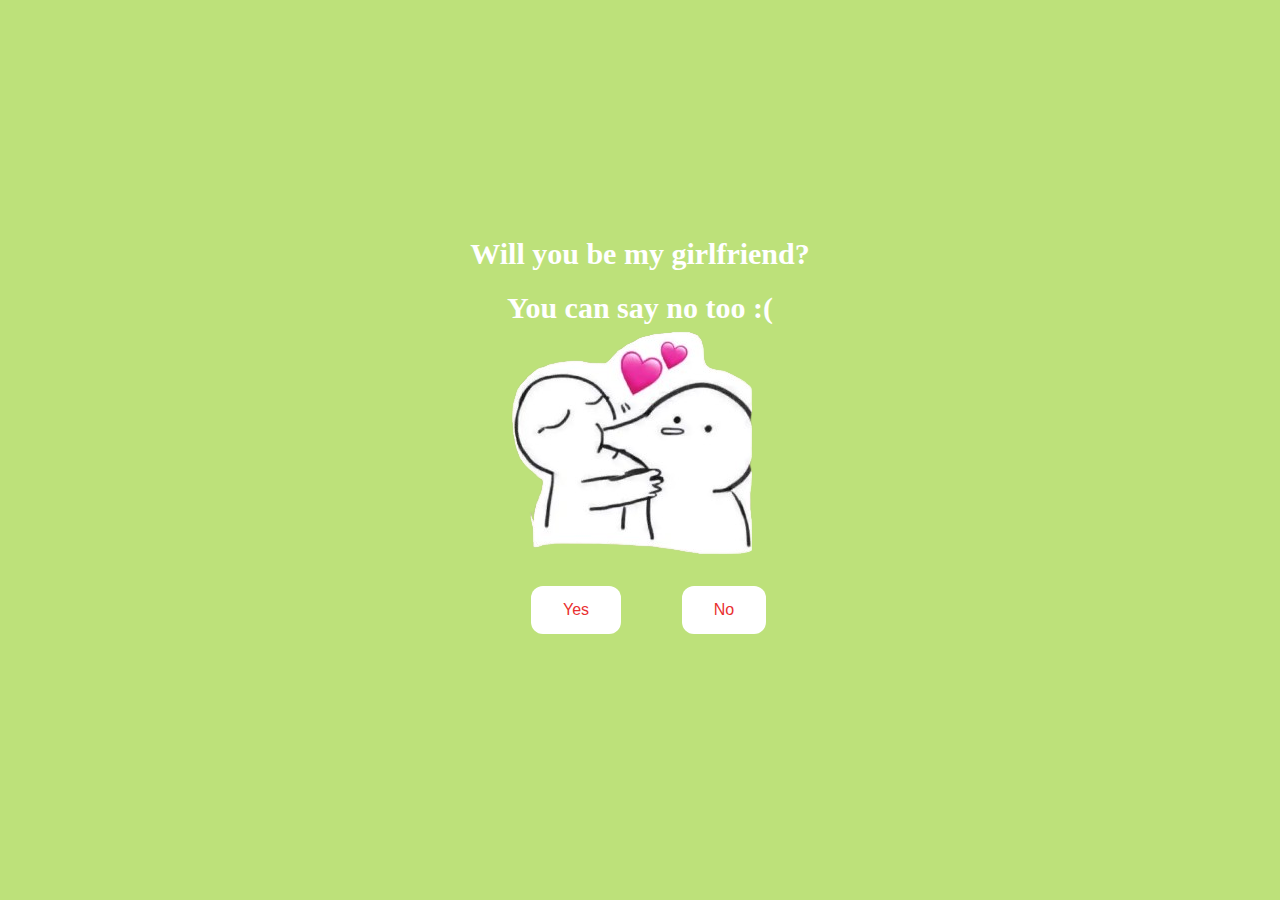
<file: index.html>
<!DOCTYPE html>
<html lang="en">
  <head>
    <link rel="stylesheet" href="./style.css" />
  </head>
  <body>
    <div class="container">
      <div>
        <h1 class="header_text">Will you be my girlfriend?</h1>
        <h1 class="header_text">You can say no too :(</h1>
      </div>
      <div class="gif_container">
        <img src="./image1.png" alt="Cute animated illustration" />
      </div>
      <div class="buttons">
        <button class="btn" id="yesButton" onclick="nextPage()">Yes</button>
        <button
          class="btn"
          id="noButton"
          onmouseover="moveButton()"
          onclick="moveButton()"
        >
          No
        </button>
        <script>
          function nextPage() {
            window.location.href = "yes.html";
          }

          function moveButton() {
            var x =
              Math.random() *
                (window.innerWidth -
                  document.getElementById("noButton").offsetWidth) -
              85;
            var y =
              Math.random() *
                (window.innerHeight -
                  document.getElementById("noButton").offsetHeight) -
              48;
            document.getElementById("noButton").style.left = `${x}px`;
            document.getElementById("noButton").style.top = `${y}px`;
          }
        </script>
      </div>
    </div>
  </body>
</html>
</file>
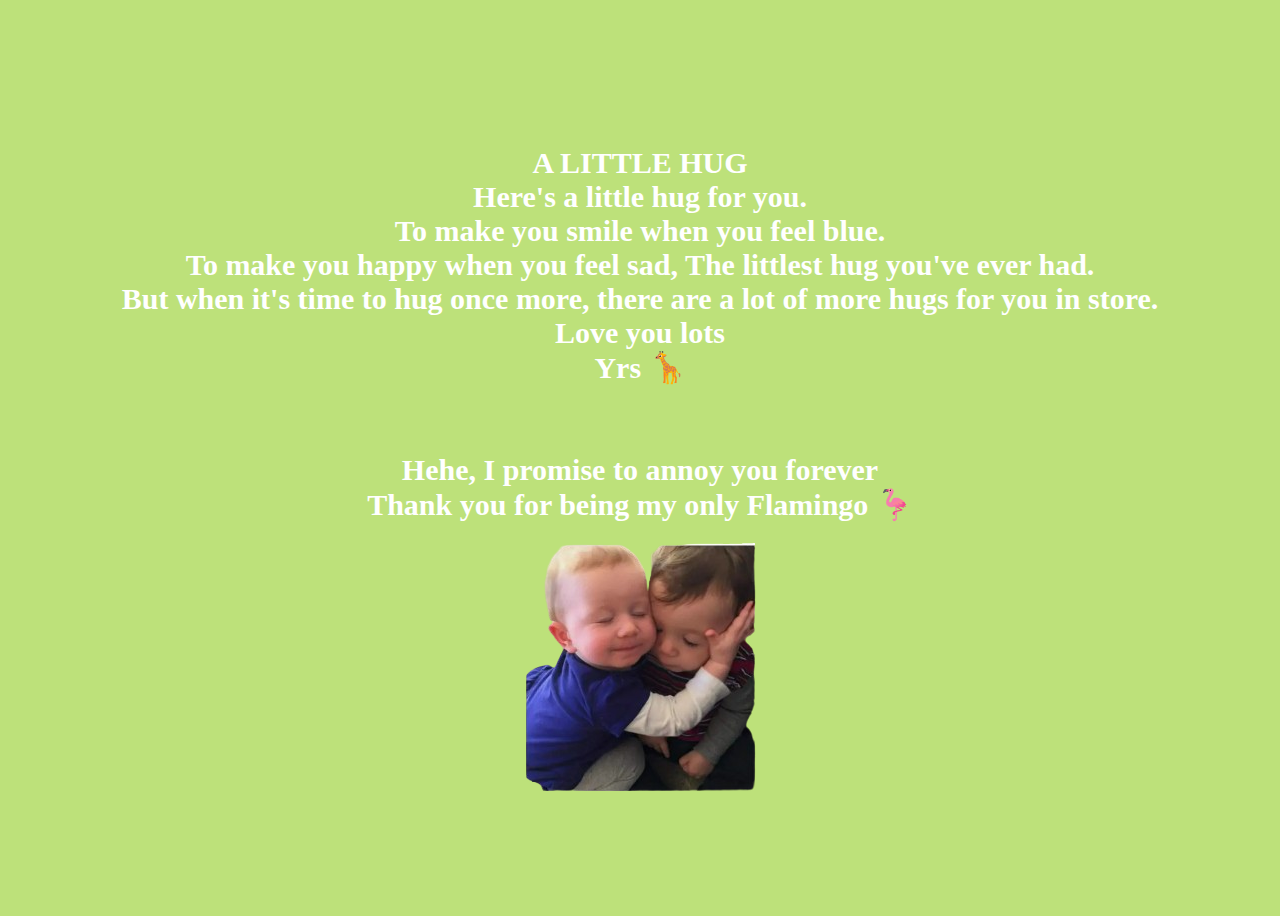
<file: yes.html>
<!DOCTYPE html>
<html lang="en">
  <head>
    <link rel="stylesheet" href="./yes_style.css" />
  </head>
  <body>
    <div class="container">
      <div>
        <h1 class="header_text">
          A LITTLE HUG <br />
          Here's a little hug for you.<br />
          To make you smile when you feel blue.<br />
          To make you happy when you feel sad, The littlest hug you've ever
          had.<br />
          But when it's time to hug once more, there are a lot of more hugs for
          you in store.<br />
          Love you lots<br />
          Yrs 🦒
          <br />
          <br />
          <br />
          Hehe, I promise to annoy you forever<br />
          Thank you for being my only Flamingo 🦩
        </h1>
      </div>
      <div class="gif_container">
        <img src="./image2.png" alt="Cute animated illustration" />
      </div>
    </div>
  </body>
</html>
</file>
<file: style.css>
body {
  display: flex;
  justify-content: center;
  align-items: center;
  height: 90vh;
  background-color: rgb(189, 225, 122);
}

#noButton {
  position: absolute;
  margin-left: 150px;
  transition: 0.5s;
}

#yesButton {
  position: absolute;
  margin-right: 150px;
}

.header_text {
  font-family: "Nunito";
  font-size: 30px;
  font-weight: bold;
  color: rgb(255, 255, 255);
  text-align: center;
  margin-top: 20px;
  margin-bottom: 0;
}

.buttons {
  display: flex;
  flex-direction: row;
  justify-content: center;
  align-items: center;
  margin-top: 40px;
  margin-left: 20px;
}

.btn {
  background-color: #ffffff;
  color: rgb(233, 48, 48);
  padding: 15px 32px;
  text-align: center;
  display: inline-block;
  font-size: 16px;
  margin: 4px 2px;
  cursor: pointer;
  border: none;
  border-radius: 12px;
  transition: background-color 0.3s ease;
}

.gif_container {
  display: flex;
  justify-content: center;
  align-items: center;
}

@media only screen and (max-width: 320px) and (max-height: 568px) {
  body {
    height: 100vh;
  }

  .header_text {
    font-size: 20px;
  }

  img {
    height: 60vh;
  }

  .btn {
    padding: 10px 18px;
    font-size: 12px;
  }
}

@media only screen and (max-width: 414px) and (max-height: 736px) {
  body {
    height: 90vh;
  }

  .header_text {
    font-size: 28px;
  }

  img {
    height: 60vh;
  }

  .btn {
    padding: 15px 25px;
    font-size: 14px;
  }
}
</file>
<file: yes_style.css>
body {
  display: flex;
  justify-content: center;
  align-items: center;
  height: 100vh;
  background-color: rgb(189, 225, 122);
}

.header_text {
  font-family: "Nunito";
  font-size: 30px;
  font-weight: bold;
  color: white;
  text-align: center;
  margin-top: 20px;
  margin-bottom: 0px;
}

.gif_container {
  display: flex;
  justify-content: center;
  align-items: center;
  margin-top: 20px;
}
</file>
